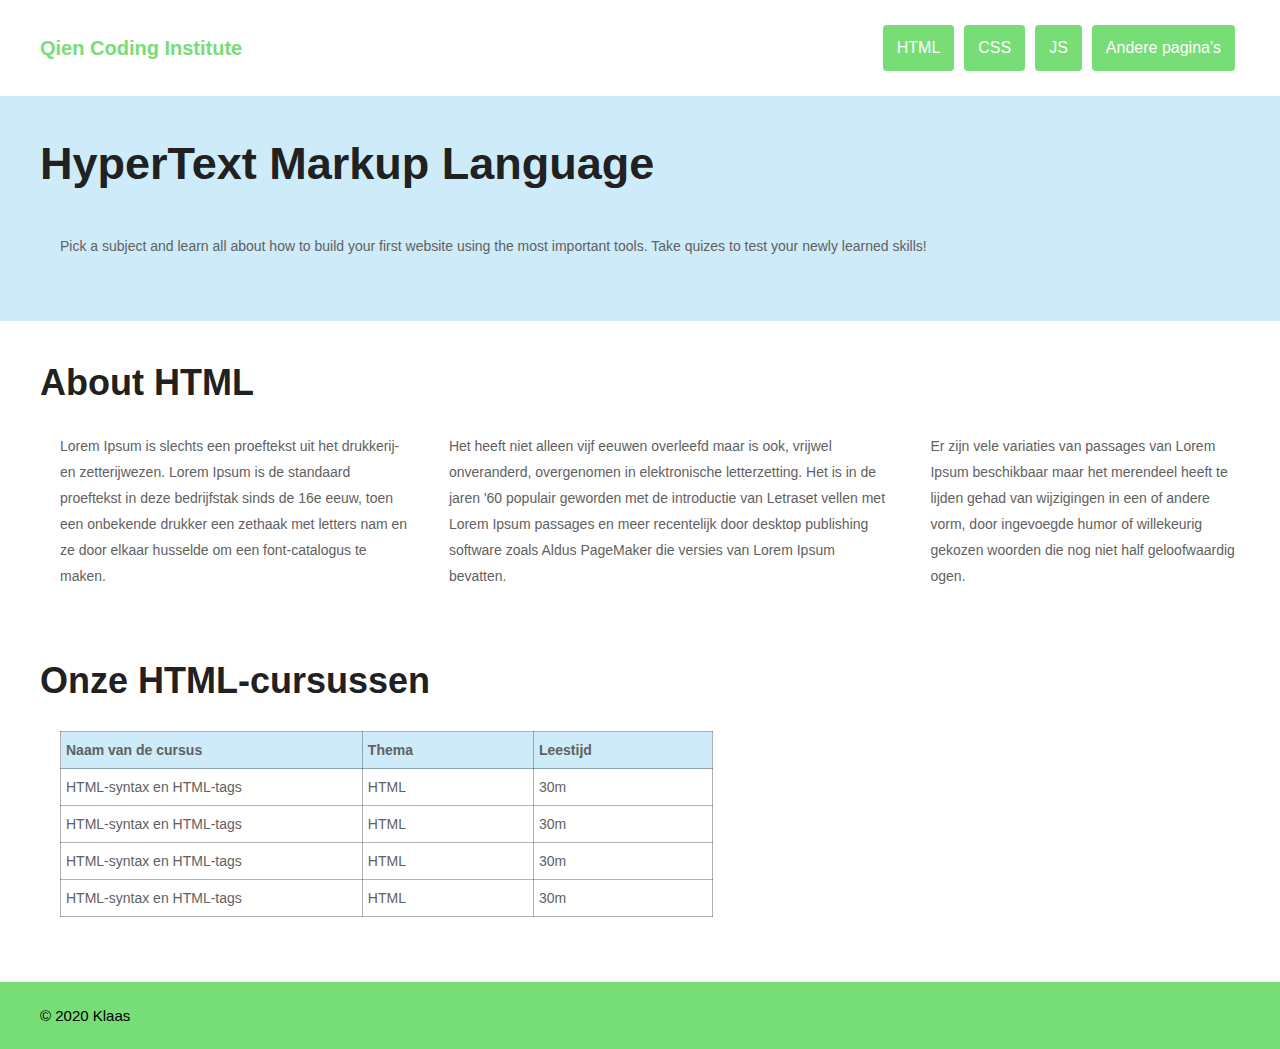
<file: pagina 2.html>
<!DOCTYPE html>
<html lang="nl">

<head>
    <meta charset="UTF-8">
    <meta name="viewport" content="width=device-width, initial-scale=1.0">
    <title>Pagina 2</title>
    <meta name="description" content="Beschrijving">
    <link rel="stylesheet" href="css/styling.css">
</head>

<body>

    <div id="websiteContainer">

        <header>
            <nav>
                <div class="container">
                    <div class="nav-wrapper-pagina-twee">
                        <a id="logo-pagina-twee" href="https://www.qien.nl/" target="_blank">Qien Coding Institute</a>

                        <div class="navbar-pagina-twee">
                            <div class="dropdown-pagina-twee">
                                <button class="dropbtn-pagina-twee">HTML</button>
                                <div class="dropdown-content-pagina-twee">
                                    <a href="https://www.qien.nl/" target="_blank">Naar qien.nl</a>
                                    <a href="#">Link 2</a>
                                    <a href="#">Link 3</a>
                                </div>
                            </div>
                            <div class="dropdown-pagina-twee">
                                <button class="dropbtn-pagina-twee">CSS</button>
                                <div class="dropdown-content-pagina-twee">
                                    <a href="#">Link 1</a>
                                    <a href="#">Link 2</a>
                                    <a href="#">Link 3</a>
                                </div>
                            </div>
                            <div class="dropdown-pagina-twee">
                                <button class="dropbtn-pagina-twee">JS</button>
                                <div class="dropdown-content-pagina-twee">
                                    <a href="#">Link 1</a>
                                    <a href="#">Link 2</a>
                                    <a href="#">Link 3</a>
                                </div>
                            </div>
                            <div class="dropdown-pagina-twee">
                                <button class="dropbtn-pagina-twee">Andere pagina's</button>
                                <div class="dropdown-content-pagina-twee">
                                    <a href="index.html">Index</a>
                                    <a href="table.html">Uitleg tabel</a>

                                </div>
                            </div>
                        </div>
                    </div>
                </div>
            </nav>

            <section class="header-section">
                <div class="container">
                    <div class="header-outer-wrapper">
                        <div class="header-text-wrapper">
                            <h1>HyperText Markup Language</h1>
                            <p class="paragraph-large">Pick a subject and learn all about how to build your first
                                website using the most important tools. Take quizes to test your newly learned skills!
                            </p>
                        </div>
                    </div>
                </div>

            </section>

        </header>

        <main>

            <section>
                <div class="container">
                    <div>
                        <h2>About HTML</h2>
                    </div>
                    <div class="bedoeld-voor-de-drie-paragrafen">
                        <p id="eerste-paragraaf">Lorem Ipsum is slechts een proeftekst uit het drukkerij- en
                            zetterijwezen. Lorem Ipsum is de standaard proeftekst in deze bedrijfstak sinds de 16e eeuw,
                            toen een onbekende drukker een zethaak met letters nam en ze door elkaar husselde om een
                            font-catalogus te maken. </p>
                        <p id="tweede-paragraaf">Het heeft niet alleen vijf eeuwen overleefd maar is ook, vrijwel
                            onveranderd, overgenomen in elektronische letterzetting. Het is in de jaren '60 populair
                            geworden met de introductie van Letraset vellen met Lorem Ipsum passages en meer recentelijk
                            door desktop publishing software zoals Aldus PageMaker die versies van Lorem Ipsum bevatten.
                        </p>
                        <p id="derde-paragraaf">Er zijn vele variaties van passages van Lorem Ipsum beschikbaar maar het
                            merendeel heeft te lijden gehad van wijzigingen in een of andere vorm, door ingevoegde humor
                            of willekeurig gekozen woorden die nog niet half geloofwaardig ogen.</p>
                    </div>

                    <h2>Onze HTML-cursussen</h2>
                    <table id="table-pagina-twee">
                        <th id="linkerheader-van-table"><b>Naam van de cursus</b></th>
                        <th class="header-van-table"><b>Thema</b></th>
                        <th class="header-van-table"><b>Leestijd</b></th>
                        <tr>
                            <td class="linkerkolom-van-table">HTML-syntax en HTML-tags</td>
                            <td>HTML</td>
                            <td>30m</td>
                        </tr>
                        <tr>
                            <td class="linkerkolom-van-table">HTML-syntax en HTML-tags</td>
                            <td>HTML</td>
                            <td>30m</td>
                        </tr>
                        <tr>
                            <td class="linkerkolom-van-table">HTML-syntax en HTML-tags</td>
                            <td>HTML</td>
                            <td>30m</td>
                        </tr>
                        <tr>
                            <td class="linkerkolom-van-table">HTML-syntax en HTML-tags</td>
                            <td>HTML</td>
                            <td>30m</td>
                        </tr>


                    </table>
                </div>
        </main>

        <footer id="footer-pagina-twee">

            <small>© 2020 Klaas </small>

        </footer>

    </div>
</body>

</html>
</file>
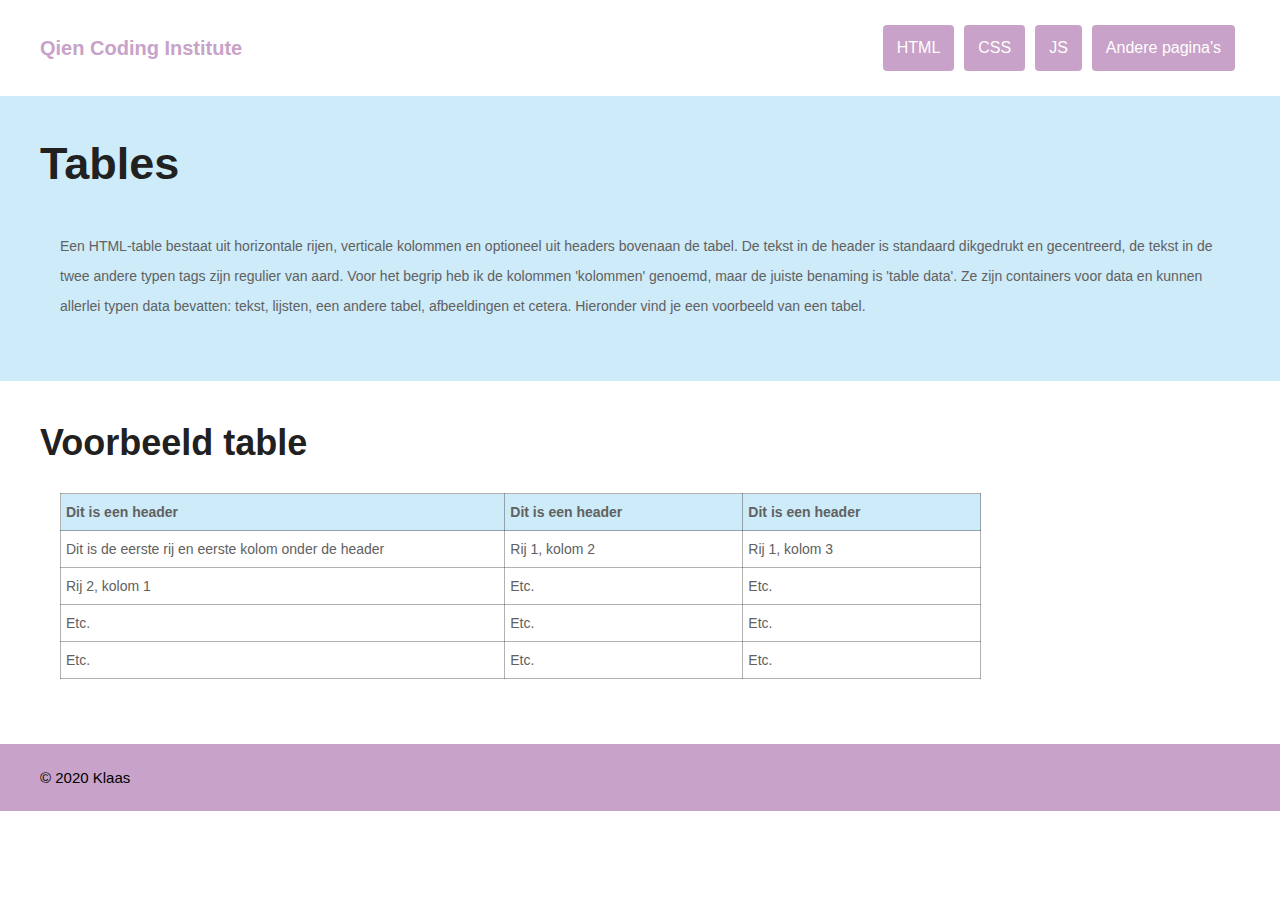
<file: table.html>
<!DOCTYPE html>
<html lang="nl">

<head>
    <meta charset="UTF-8">
    <meta name="viewport" content="width=device-width, initial-scale=1.0">
    <title>Uitleg tabel</title>
    <meta name="description" content="Beschrijving">
    <link rel="stylesheet" href="css/styling.css">
</head>

<body>

    <div id="websiteContainer">

        <header>
            <nav>
                <div class="container">
                    <div class="nav-wrapper-pagina-table">
                        <a id="logo-pagina-table" href="https://www.qien.nl/" target="_blank">Qien Coding Institute</a>

                        <div class="navbar-pagina-table">
                            <div class="dropdown-pagina-table">
                                <button class="dropbtn-pagina-table">HTML</button>
                                <div class="dropdown-content-pagina-table">
                                    <a href="https://www.qien.nl/" target="_blank">Naar qien.nl</a>
                                    <a href="#">Link 2</a>
                                    <a href="#">Link 3</a>
                                </div>
                            </div>
                            <div class="dropdown-pagina-table">
                                <button class="dropbtn-pagina-table">CSS</button>
                                <div class="dropdown-content-pagina-table">
                                    <a href="#">Link 1</a>
                                    <a href="#">Link 2</a>
                                    <a href="#">Link 3</a>
                                </div>
                            </div>
                            <div class="dropdown-pagina-table">
                                <button class="dropbtn-pagina-table">JS</button>
                                <div class="dropdown-content-pagina-table">
                                    <a href="#">Link 1</a>
                                    <a href="#">Link 2</a>
                                    <a href="#">Link 3</a>
                                </div>
                            </div>
                            <div class="dropdown-pagina-table">
                                <button class="dropbtn-pagina-table">Andere pagina's</button>
                                <div class="dropdown-content-pagina-table">
                                    <a href="index.html">Index</a>
                                    <a href="pagina 2.html">Pagina 2</a>

                                </div>
                            </div>
                        </div>
                    </div>
                </div>
            </nav>

            <section class="header-section">
                <div class="container">
                    <div class="header-outer-wrapper">
                        <div class="header-text-wrapper">
                            <h1>Tables</h1>
                            <p class="paragraph-large">Een HTML-table bestaat uit horizontale rijen, verticale kolommen
                                en optioneel uit headers bovenaan de tabel. De tekst in de header is standaard
                                dikgedrukt en gecentreerd, de tekst in de twee andere typen tags zijn regulier van aard.
                                Voor het begrip heb ik de kolommen 'kolommen' genoemd, maar de juiste benaming is 'table
                                data'. Ze zijn containers voor data en kunnen allerlei typen data bevatten: tekst,
                                lijsten, een andere tabel, afbeeldingen et cetera. Hieronder vind je een voorbeeld van
                                een tabel. </p>
                        </div>
                    </div>
                </div>

            </section>

        </header>

        <main>
            <section>
            <div class="container">
                <h2>Voorbeeld table</h2>
                <table id="table-pagina-table">
                    <th id="linkerheader-van-table"><b>Dit is een header</b></th>
                    <th class="header-van-table"><b>Dit is een header</b></th>
                    <th class="header-van-table"><b>Dit is een header</b></th>
                    <tr>
                        <td class="linkerkolom-van-table">Dit is de eerste rij en eerste kolom onder de header</td>
                        <td>Rij 1, kolom 2</td>
                        <td>Rij 1, kolom 3</td>
                    </tr>
                    <tr>
                        <td class="linkerkolom-van-table">Rij 2, kolom 1</td>
                        <td>Etc.</td>
                        <td>Etc.</td>
                    </tr>
                    <tr>
                        <td class="linkerkolom-van-table">Etc.</td>
                        <td>Etc.</td>
                        <td>Etc.</td>
                    </tr>
                    <tr>
                        <td class="linkerkolom-van-table">Etc.</td>
                        <td>Etc.</td>
                        <td>Etc.</td>
                    </tr>
                </table>
            </div>
        </section>
        </main>

        <footer id="footer-pagina-table">

            <small>© 2020 Klaas </small>

        </footer>

    </div>
</body>

</html>
</file>
<file: css/styling.css>
* {   
    box-sizing: border-box;
    padding: 0;
    margin: 0;
}

img {
    max-width: 100%;
}

body {
    font-family: Arial, Helvetica, sans-serif;
    font-size: 18px;
    line-height: 26px;
    color: #616161;
}

nav {
    padding: 20px 0;
}

.nav-wrapper {
    display: flex;
    justify-content: space-between;
    align-items: center;
}
.nav-wrapper-pagina-twee {
    display: flex;
    justify-content: space-between;
    align-items: center;
}

.nav-wrapper-pagina-table {
    display: flex;
    justify-content: space-between;
    align-items: center;
}


.nav-list-item {
    display: inline-block;
    padding: 16px 32px;
}

.nav-list-item a {
    text-decoration: none;
    color: #FF7378;
    font-size: 20px;
    font-weight: 200;
}

.nav-list-item a:hover {
    text-decoration: underline;
    color: #212121;
}

.nav-inner-list {
    display: none;
}

section {
    padding-top: 40px;
    padding-bottom: 40px;
}

.header-section {
    background-color: #cdebf9;
    position: relative;
}

#sectionOnzeCursussen{
    background: #cdebf9;
}

.container {
    max-width: 1400px;
    padding: 0 40px;
    margin: auto;
}

.section-header-wrapper {
    max-width: 720px;
}

.header-outer-wrapper {
    width: 100%;
    display: flex;
    flex-direction: row;
    align-items: center;
    max-height: 80vh;
}

.header-text-wrapper {
    flex: 1 0 auto;
    width: 48%;
}

.header-img-wrapper {
    flex: 1 1 auto;
    padding-left: 100px;
    max-width: 540px;
    max-height: 100%;
}

.header-img-wrapper img {
    max-width: 100%;
}

.button-wrapper {
    margin-top: 60px;
}

.flex-article {
    display: flex;
    flex-direction: row;
    align-items: center;
    padding: 40px 0;
}

.article-text-wrapper {
    flex-grow: 1;
    flex-shrink: 2;
    min-width: 600px;
    padding-right: 60px;
}

.article-img-wrapper {
    width: 320px;
    flex-shrink: 0;
}

.article-img {

}

/*styling for text*/

h1,h2,h3 {
    font-weight: 600;
    color: #212121;
}

h1 {
    font-size: 45px;
    line-height: 55px;
    margin-bottom: 40px;
}

h2 {
    font-size: 36px;
    line-height: 44px;
    margin-bottom: 28px;
}

h3 {
    font-size: 24px;
    line-height: 32px;
    margin-bottom: 20px;
}

p {
    font-size: 18px;
    margin-bottom: 20px;
}

.paragraph-large {
    font-size: 14px;
    margin-left: 20px;
    line-height: 30px;
}

.buttonWrapperQuizes{
    padding-top: 20px;
    padding-bottom: 20px;
}

button {
    padding: 12px 30px;
    color: white;
    border: 0px;
    border-style: none;
    border-radius: 4px;
    font-size: 20px;
    cursor: pointer;
}

.buttons:hover {
    background: #cdebf9;
    color: #212121;
}

.buttons {
    margin-bottom: 20ppx;
    font-weight: 600;
    background: #FF7378;
    color: #ffffff;
    transition: all 250ms ease;
}

.buttonsQuizes:hover {
    background: #ffffff;
    color: #212121;
}

.buttonsQuizes {
    font-weight: 600;
    background: #FF7378;
    color: #ffffff;
    transition: all 250ms ease;
}

#logo {
    text-decoration: none;
    font-size: 20px;
    font-weight: 600;
    color: #FF7378;
}

#logo-pagina-twee {
    text-decoration: none;
    font-size: 20px;
    font-weight: 600;
    color: #77DD77;
}

#logo-pagina-table {
    text-decoration: none;
    font-size: 20px;
    font-weight: 600;
    color: #C8A2C8;
}

#logo:hover {
    text-decoration: none;
    color: #212121;
}

#logo-pagina-twee:hover {
    text-decoration: none;
    color: #212121;
}

#logo-pagina-table:hover {
    text-decoration: none;
    color: #212121;
}

#HTMLQuiz {
    background-color: #FF7378;
    margin-bottom: 20px;
}
#CSSQuiz {
    background-color: #FF7378
}

#footer-index {
    background-color: #cdebf9;
    color: #000000;
    margin: auto;
    padding: 20px;
    padding-left: 40px;
}

#footer-pagina-twee {
    background-color: #77DD77;
    color: #000000;
    margin-left: auto;
    padding: 20px;
    padding-left: 40px;
}

#footer-pagina-table {
    background-color: #C8A2C8;
    color: #000000;
    margin-left: auto;
    padding: 20px;
    padding-left: 40px;
}

/* Heeft betrekking op de container van de dropdown */
.dropdown {
float: left;
overflow: hidden;
}

/* Default eigenschappen van de knoppen */ 
.dropdown .dropbtn {
font-size: 16px;
padding: 14px 14px;
margin: 5px;
background-color: #FF7378;
color: #ffffff;
transition: all 250ms ease;
}

/* Default eigenschappen van de knoppen zodra je hovert*/
.navbar a:hover, .dropdown:hover .dropbtn {
background-color: #ffffff;
color: #000000;
}

.navbar{
    z-index: 9999;
}

/* Dropdown content (hidden by default) */
.dropdown-content {
display: none;
position: absolute;
background-color: #f9f9f9;
min-width: 120px;
z-index: 9999;
}

/* CSS van de links in de verschillende dropdowns */
.dropdown-content a {
float: none;
color: black;
padding: 12px 16px;
text-decoration: none;
display: block;
text-align: left;
transition: all 250ms ease;

}

/* Is noodzakelijk om de links te laten zien tijdens het hoveren*/
.dropdown:hover .dropdown-content {
display: block;
}

/* Achtergrondkleur van de links tijdens het hoveren */
.dropdown-content a:hover {
background-color: #FF7378;
}

.dropdown-pagina-twee {
float: left;
overflow: hidden;
}

/* Default eigenschappen van de knoppen */ 
.dropdown-pagina-twee .dropbtn-pagina-twee {
font-size: 16px;
padding: 14px 14px;
margin: 5px;
background-color: #77DD77;
color: #ffffff;
transition: all 250ms ease;
}

/* Default eigenschappen van de knoppen zodra je hovert*/
.navbar-pagina-twee a:hover, .dropdown-pagina-twee:hover .dropbtn-pagina-twee {
background-color: #ffffff;
color: #000000;
}

.navbar-pagina-twee{
    z-index: 9999;
}

/* Dropdown content (hidden by default) */
.dropdown-content-pagina-twee {
display: none;
position: absolute;
background-color: #f9f9f9;
min-width: 120px;

}

/* CSS van de links in de verschillende dropdowns */
.dropdown-content-pagina-twee a {
float: none;
color: black;
padding: 12px 16px;
text-decoration: none;
display: block;
text-align: left;
transition: all 250ms ease;
}

/* Is noodzakelijk om de links te laten zien tijdens het hoveren*/
.dropdown-pagina-twee:hover .dropdown-content-pagina-twee {
display: block;
}

/* Achtergrondkleur van de links tijdens het hoveren */
.dropdown-content-pagina-twee a:hover {
background-color: #77DD77;
}

.dropdown-pagina-table {
float: left;
overflow: hidden;
}

/* Default eigenschappen van de knoppen */ 
.dropdown-pagina-table .dropbtn-pagina-table {
font-size: 16px;
padding: 14px 14px;
margin: 5px;
background-color: #C8A2C8;
color: #ffffff;
transition: all 250ms ease;
}

/* Default eigenschappen van de knoppen zodra je hovert*/
.navbar-pagina-table a:hover, .dropdown-pagina-table:hover .dropbtn-pagina-table {
background-color: #ffffff;
color: #000000;
}

.navbar-pagina-table{
z-index: 9999;
}

/* Dropdown content (hidden by default) */
.dropdown-content-pagina-table {
display: none;
position: absolute;
background-color: #ffffff;
min-width: 120px;

}

/* CSS van de links in de verschillende dropdowns */
.dropdown-content-pagina-table a {
float: none;
color: black;
padding: 12px 16px;
text-decoration: none;
display: block;
text-align: left;
transition: all 250ms ease;
}

/* Is noodzakelijk om de links te laten zien tijdens het hoveren*/
.dropdown-pagina-table:hover .dropdown-content-pagina-table {
display: block;
}

/* Achtergrondkleur van de links tijdens het hoveren */
.dropdown-content-pagina-table a:hover {
background-color: #C8A2C8;
}
ite-bar {
background-color: white;
height: 80px;
width: 100%;
position: absolute;
bottom: 0px;
}

.noemen-hoe-ik-het-wil {
z-index: 10;
position: relative;
}

#table-pagina-twee{
    margin-bottom: 25px;
    margin-left: 20px;
}

#table-pagina-table{
    margin-bottom: 25px;
    margin-left: 20px;
}

table {
    border-collapse: collapse;
  }
  
  table, th, td {
    border: 1px solid rgba(0,0,0, 0.3);
    text-align: left;
    padding: 5px;
    padding-right: 120px;
    font-size: 14px;
    font-family: Arial, Helvetica, sans-serif;
  }

  #linkerheader-van-table{
    background-color: #cdebf9;
    padding: 5px;

  }
  .header-van-table{
    background-color: #cdebf9;
  }

  .bedoeld-voor-de-drie-paragrafen {
    display: flex;
}

#eerste-paragraaf{
    margin-left: 20px;
    padding-right: 40px;
    font-size: 14px;
    margin-bottom: 70px;
}
#tweede-paragraaf{
    padding-right: 40px;
    font-size: 14px;
    margin-bottom: 70px;
}
#derde-paragraaf{
    font-size: 14px;
    margin-bottom: 70px;
}

#div-voor-table-pagina-table{
    margin: 100px;
}
</file>
